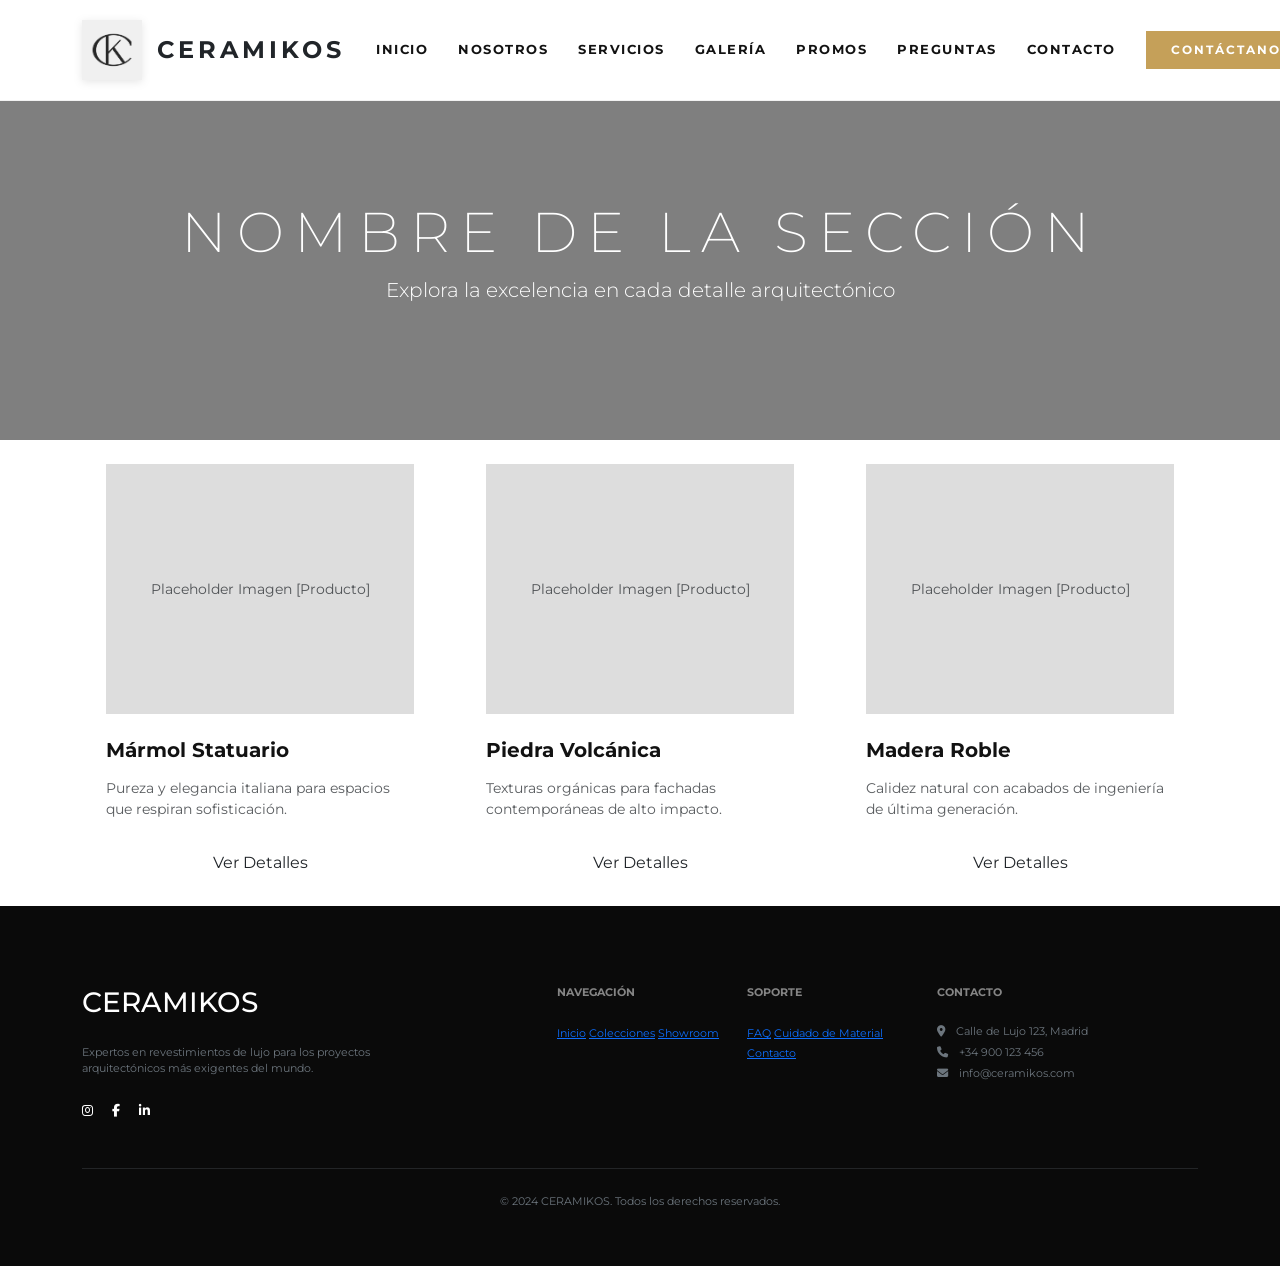
<file: feature.html>
<!DOCTYPE html>
<html lang="es">

<head>
    <meta charset="utf-8">
    <title>CERAMIKOS | Título de la Página</title>
    <meta content="width=device-width, initial-scale=1.0" name="viewport">

    <!-- Fuentes e Iconos -->
    <link rel="preconnect" href="https://fonts.googleapis.com">
    <link href="https://fonts.googleapis.com/css2?family=Montserrat:wght@200;300;400;600;700&display=swap" rel="stylesheet">
    <link href="https://cdnjs.cloudflare.com/ajax/libs/font-awesome/6.4.0/css/all.min.css" rel="stylesheet">
    <link href="https://cdn.jsdelivr.net/npm/bootstrap@5.3.0/dist/css/bootstrap.min.css" rel="stylesheet">
    <link href="https://unpkg.com/aos@2.3.1/dist/aos.css" rel="stylesheet">
    <link rel="stylesheet" href="css/style.css">

    <style>

        /* --- HERO SECTION INTERNA --- */
        .hero-internal {
            height: 40vh;
            background: linear-gradient(rgba(0,0,0,0.5), rgba(0,0,0,0.5)), url('https://images.unsplash.com/photo-1600585154340-be6161a56a0c?auto=format&fit=crop&q=80&w=1600') center/cover no-repeat;
            display: flex;
            align-items: center;
            justify-content: center;
            color: var(--white);
            text-align: center;
            margin-top: 80px;
        }

        .hero-internal h1 {
            font-weight: 200;
            letter-spacing: 10px;
            text-transform: uppercase;
        }

    </style>
</head>

<body>

    <!-- Navegación -->
<nav class="navbar navbar-expand-lg fixed-top bg-white">
        <div class="container">
            <!-- Logo más grande y estilizado -->
            <a class="navbar-brand d-flex align-items-center text-dark fw-bold" href="#">
                <img src="img/avatar_positivo.jpg" alt="Logo Ceramikos" onerror="this.src='https://via.placeholder.com/60x60?text=C'">
                <span class="d-none d-sm-inline">CERAMIKOS</span>
            </a>

            <button class="navbar-toggler border-0" type="button" data-bs-toggle="collapse" data-bs-target="#navMain">
                <span class="navbar-toggler-icon"></span>
            </button>

            <div class="collapse navbar-collapse" id="navMain">
                <ul class="navbar-nav ms-auto text-uppercase fw-bold align-items-center">
                    <li class="nav-item"><a class="nav-link" href="index.html">Inicio</a></li>
                    <li class="nav-item"><a class="nav-link" href="index.html">Nosotros</a></li>
                    <li class="nav-item"><a class="nav-link" href="index.html">Servicios</a></li>
                    <li class="nav-item"><a class="nav-link" href="feature.html">Galería</a></li>
                    <li class="nav-item"><a class="nav-link" href="index.html">Promos</a></li>
                    <li class="nav-item"><a class="nav-link" href="index.html">Preguntas</a></li>
                    <li class="nav-item"><a class="nav-link" href="index.html">Contacto</a></li>
                    <li class="nav-item">
                        <a class="nav-link nav-btn-contact" href="#contacto">Contáctanos</a>
                    </li>
                </ul>
            </div>
        </div>
    </nav>

    <!-- Hero de Página Interna -->
    <section class="hero-internal">
        <div class="container" data-aos="fade-up">
            <h1 class="display-4">Nombre de la Sección</h1>
            <p class="lead fw-light">Explora la excelencia en cada detalle arquitectónico</p>
        </div>
    </section>

    <!-- Contenido Principal -->
    <main class="section-padding">
        <div class="container">
            <div class="row g-4">
                <!-- Ejemplo de Tarjeta de Producto/Contenido -->
                <div class="col-md-4" data-aos="fade-up" data-aos-delay="100">
                    <div class="card-luxury p-4">
                        <div class="mb-4" style="height: 250px; background: #ddd; display: flex; align-items: center; justify-content: center;">
                            <span class="text-muted small">Placeholder Imagen [Producto]</span>
                        </div>
                        <h5 class="fw-bold mb-3 uppercase">Mármol Statuario</h5>
                        <p class="text-muted small mb-4">Pureza y elegancia italiana para espacios que respiran sofisticación.</p>
                        <a href="#" class="btn btn-gold w-100">Ver Detalles</a>
                    </div>
                </div>

                <div class="col-md-4" data-aos="fade-up" data-aos-delay="200">
                    <div class="card-luxury p-4">
                        <div class="mb-4" style="height: 250px; background: #ddd; display: flex; align-items: center; justify-content: center;">
                            <span class="text-muted small">Placeholder Imagen [Producto]</span>
                        </div>
                        <h5 class="fw-bold mb-3 uppercase">Piedra Volcánica</h5>
                        <p class="text-muted small mb-4">Texturas orgánicas para fachadas contemporáneas de alto impacto.</p>
                        <a href="#" class="btn btn-gold w-100">Ver Detalles</a>
                    </div>
                </div>

                <div class="col-md-4" data-aos="fade-up" data-aos-delay="300">
                    <div class="card-luxury p-4">
                        <div class="mb-4" style="height: 250px; background: #ddd; display: flex; align-items: center; justify-content: center;">
                            <span class="text-muted small">Placeholder Imagen [Producto]</span>
                        </div>
                        <h5 class="fw-bold mb-3 uppercase">Madera Roble</h5>
                        <p class="text-muted small mb-4">Calidez natural con acabados de ingeniería de última generación.</p>
                        <a href="#" class="btn btn-gold w-100">Ver Detalles</a>
                    </div>
                </div>
            </div>
        </div>
    </main>

    <!-- Footer -->
    <footer>
        <div class="container">
            <div class="row gy-5">
                <div class="col-lg-4">
                    <h3 class="footer-logo mb-4 text-white">CERAMIKOS</h3>
                    <p class="text-secondary small">Expertos en revestimientos de lujo para los proyectos arquitectónicos más exigentes del mundo.</p>
                    <div class="mt-4">
                        <a href="#" class="text-white me-3"><i class="fab fa-instagram"></i></a>
                        <a href="#" class="text-white me-3"><i class="fab fa-facebook-f"></i></a>
                        <a href="#" class="text-white"><i class="fab fa-linkedin-in"></i></a>
                    </div>
                </div>
                <div class="col-lg-2 offset-lg-1">
                    <h6 class="text-uppercase fw-bold mb-4 small">Navegación</h6>
                    <a href="#" class="footer-link small">Inicio</a>
                    <a href="#" class="footer-link small">Colecciones</a>
                    <a href="#" class="footer-link small">Showroom</a>
                </div>
                <div class="col-lg-2">
                    <h6 class="text-uppercase fw-bold mb-4 small">Soporte</h6>
                    <a href="#" class="footer-link small">FAQ</a>
                    <a href="#" class="footer-link small">Cuidado de Material</a>
                    <a href="#" class="footer-link small">Contacto</a>
                </div>
                <div class="col-lg-3">
                    <h6 class="text-uppercase fw-bold mb-4 small">Contacto</h6>
                    <p class="text-secondary small mb-1"><i class="fas fa-location-dot me-2"></i> Calle de Lujo 123, Madrid</p>
                    <p class="text-secondary small mb-1"><i class="fas fa-phone me-2"></i> +34 900 123 456</p>
                    <p class="text-secondary small"><i class="fas fa-envelope me-2"></i> info@ceramikos.com</p>
                </div>
            </div>
            <hr class="mt-5 border-secondary">
            <div class="text-center mt-4">
                <p class="text-secondary small">&copy; 2024 CERAMIKOS. Todos los derechos reservados.</p>
            </div>
        </div>
    </footer>

    <!-- Scripts -->
    <script src="https://cdn.jsdelivr.net/npm/bootstrap@5.3.0/dist/js/bootstrap.bundle.min.js"></script>
    <script src="https://unpkg.com/aos@2.3.1/dist/aos.js"></script>
    <script>
        // Inicializar animaciones AOS
        AOS.init({
            duration: 1000,
            once: true,
            easing: 'ease-out-cubic'
        });

        // Efecto del Navbar al hacer Scroll
        window.addEventListener('scroll', function() {
            const nav = document.querySelector('.navbar');
            if (window.scrollY > 50) {
                nav.classList.add('scrolled');
            } else {
                nav.classList.remove('scrolled');
            }
        });
    </script>
</body>

</html>
</file>
<file: css/style.css>
:root {
            --gold: #C5A059;
            --dark: #121212;
            --light: #F8F9FA;
            --white: #FFFFFF;
            --gray-text: #666666;
        }

        body {
            font-family: 'Montserrat', sans-serif;
            background-color: var(--white);
            color: var(--dark);
            overflow-x: hidden;
            scroll-behavior: smooth;
        }

        /* --- NAVEGACIÓN --- */
        /* Estilos para los enlaces del navbar similares a los del footer */
   /* --- NAVEGACIÓN MEJORADA --- */
        .navbar {
            transition: all 0.4s ease-in-out;
            padding: 15px 0;
            border-bottom: 1px solid rgba(0,0,0,0.05);
        }

        .navbar-brand img {
            height: 60px; /* Logo más grande */
            width: auto;
            transition: transform 0.3s ease;
            filter: drop-shadow(0px 2px 4px rgba(0,0,0,0.1));
        }

        .navbar-brand span {
            font-size: 1.5rem;
            letter-spacing: 4px;
            margin-left: 15px;
        }

        .nav-link {
            color: var(--dark) !important;
            transition: all 0.3s ease;
            position: relative;
            font-size: 0.8rem;
            letter-spacing: 1.5px;
            padding: 10px 15px !important;
        }

        .nav-link:hover {
            color: var(--gold) !important;
        }

        .nav-link::after {
            content: '';
            position: absolute;
            width: 0;
            height: 2px;
            bottom: 0;
            left: 50%;
            background-color: var(--gold);
            transition: all 0.3s ease;
            transform: translateX(-50%);
        }

        .nav-link:hover::after {
            width: 60%;
        }

    /* Línea decorativa al pasar el cursor (opcional) */
    .nav-link::after {
        content: '';
        position: absolute;
        width: 0;
        height: 2px;
        bottom: 5px;
        left: 15%;
        background-color: var(--gold);
        transition: width 0.3s ease;
    }

    .nav-link:hover::after {
        width: 70%;
    }

    .navbar-brand img {
        transition: transform 0.3s ease;
    }

    .navbar-brand:hover img {
        transform: scale(1.05);
    }
     .nav-btn-contact {
            background-color: var(--gold);
            color: white !important;
            border: none;
            padding: 10px 25px !important;
            font-size: 0.75rem;
            letter-spacing: 2px;
            text-transform: uppercase;
            font-weight: 700;
            transition: all 0.3s ease;
            margin-left: 15px;
            border-radius: 0; /* Estilo cuadrado para mantener look arquitectónico */
        }

        .nav-btn-contact:hover {
            background-color: var(--dark);
            transform: translateY(-2px);
            box-shadow: 0 5px 15px rgba(0,0,0,0.1);
        }

          @media (max-width: 991px) {
            .navbar-brand img { height: 50px; }
            .navbar-brand span { font-size: 1.2rem; }
            .nav-link { padding: 10px 0 !important; border-bottom: 1px solid #eee; }
            .nav-link::after { display: none; }
            .nav-btn-contact { margin-left: 0; margin-top: 10px; text-align: center; }
        }

        /* --- EFECTO PARALLAX BASE --- */
        .parallax-bg {
            background-attachment: fixed; /* Esto crea el efecto Parallax */
            background-position: center;
            background-repeat: no-repeat;
            background-size: cover;
        }

        /* --- HERO (Ahora con Parallax) --- */
        .hero {
            height: 100vh;
            display: flex;
            align-items: center;
            background-image: linear-gradient(rgba(0,0,0,0.5), rgba(0,0,0,0.5)), url('https://images.unsplash.com/photo-1600585154340-be6199f7a009?auto=format&fit=crop&w=1500&q=80');
            color: white;
            text-align: center;
        }
        .hero h1 { font-size: 4rem; font-weight: 700; letter-spacing: 10px; margin-bottom: 20px; text-transform: uppercase; }
        .hero p { font-weight: 200; letter-spacing: 4px; font-size: 1.2rem; }

        /* --- SECCIONES DIVISORIAS PARALLAX --- */
        .parallax-divider {
            position: relative;
            min-height: 400px;
            display: flex;
            align-items: center;
            justify-content: center;
            color: white;
            text-align: center;
            z-index: 1;
        }
        .parallax-overlay {
            position: absolute;
            top: 0; left: 0; right: 0; bottom: 0;
            background: rgba(18, 18, 18, 0.75); /* Oscurece la imagen para que el texto resalte */
            z-index: -1;
        }

        /* --- ESTILOS DE SECCIÓN --- */
        section:not(.parallax-divider):not(.hero) { padding: 120px 0; }
        .section-header { margin-bottom: 80px; text-align: center; }
        .section-header h2 { text-transform: uppercase; font-weight: 700; letter-spacing: 3px; position: relative; padding-bottom: 20px; }
        .section-header h2::after {
            content: '';
            position: absolute;
            bottom: 0; left: 50%;
            width: 80px; height: 3px;
            background: var(--gold);
            transform: translateX(-50%);
        }
        .section-header p { color: var(--gray-text); max-width: 600px; margin: 20px auto 0; font-size: 0.9rem; }

        /* --- NOSOTROS --- */
        .about-text { padding: 40px; }
        .about-img-box { position: relative; }
        .about-img-box::before {
            content: '';
            position: absolute;
            top: -20px; left: -20px;
            width: 100px; height: 100px;
            border-top: 5px solid var(--gold);
            border-left: 5px solid var(--gold);
        }

        /* --- SERVICIOS --- */
        .service-item {
            padding: 50px 30px;
            background: var(--white);
            border: 1px solid #f0f0f0;
            transition: 0.5s;
            height: 100%;
        }
        .service-item:hover {
            transform: translateY(-10px);
            box-shadow: 0 20px 40px rgba(0,0,0,0.05);
            border-color: var(--gold);
        }
        .service-icon { font-size: 3rem; color: var(--gold); margin-bottom: 25px; }

        /* --- CALCULADORA --- */
        .calculator-container {
            background: var(--dark);
            color: white;
            padding: 80px 60px;
            position: relative;
            overflow: hidden;
        }
        .calculator-container::after {
            content: 'Σ';
            position: absolute;
            right: -20px; bottom: -50px;
            font-size: 20rem;
            color: rgba(255,255,255,0.03);
            font-weight: 900;
        }
        .form-control-lux {
            background: transparent;
            border: none;
            border-bottom: 1px solid rgba(255,255,255,0.2);
            border-radius: 0;
            color: white;
            padding: 15px 0;
            font-size: 1.1rem;
        }
        .form-control-lux:focus { background: transparent; color: white; border-color: var(--gold); box-shadow: none; }

        /* --- GALERÍA --- */
        .gallery-item { position: relative; overflow: hidden; height: 350px; cursor: pointer; }
        .gallery-item img { width: 100%; height: 100%; object-fit: cover; transition: 1s; }
        .gallery-overlay {
            position: absolute;
            top: 0; left: 0; width: 100%; height: 100%;
            background: rgba(18, 18, 18, 0.85);
            display: flex;
            flex-direction: column;
            justify-content: center;
            align-items: center;
            opacity: 0;
            transition: 0.5s;
            color: white;
            padding: 30px;
            text-align: center;
        }
        .gallery-item:hover img { transform: scale(1.1); }
        .gallery-item:hover .gallery-overlay { opacity: 1; }

        /* --- PROMOS --- */
        .promo-card {
            background: var(--white);
            border: 1px solid #eee;
            transition: 0.4s;
            height: 100%;
        }
        .promo-card:hover { border-color: var(--gold); }
        .promo-img-container { height: 250px; overflow: hidden; }
        .promo-img-container img { width: 100%; height: 100%; object-fit: cover; }
        .promo-content { padding: 30px; }
        .badge-promo {
            background: var(--gold);
            color: white;
            padding: 5px 15px;
            font-size: 0.7rem;
            text-transform: uppercase;
            letter-spacing: 1px;
            display: inline-block;
            margin-bottom: 15px;
        }

        /* --- FAQ --- */
        .accordion-item { border: none; margin-bottom: 15px; background: var(--light); }
        .accordion-button {
            background: var(--light) !important;
            color: var(--dark) !important;
            font-weight: 600;
            padding: 25px;
            box-shadow: none !important;
        }
        .accordion-button:not(.collapsed) { color: var(--gold) !important; }

        /* --- CONTACTO --- */
        .contact-info-box { background: var(--light); padding: 50px; height: 100%; border-left: 5px solid var(--gold); }
        .social-link {
            width: 45px; height: 45px;
            display: inline-flex;
            align-items: center;
            justify-content: center;
            border: 1px solid #ddd;
            color: var(--dark);
            margin-right: 10px;
            transition: 0.3s;
            text-decoration: none;
        }
        .social-link:hover { background: var(--gold); border-color: var(--gold); color: white; }

        /* --- BOTONES --- */
        .btn-lux {
            background: var(--dark);
            color: white;
            padding: 15px 40px;
            text-transform: uppercase;
            letter-spacing: 2px;
            font-size: 0.8rem;
            border: none;
            transition: 0.4s;
            display: inline-block;
            text-decoration: none;
            cursor: pointer;
        }
        .btn-lux:hover { background: var(--gold); color: white; transform: translateY(-3px); }

        footer { background: #0a0a0a; color: rgba(255,255,255,0.5); padding: 80px 0 40px; font-size: 0.8rem; }
    
        /* Estilos adicionales para la sección de Promos */
    .promo-tag {
        position: absolute;
        top: 20px;
        right: 20px;
        background: var(--gold);
        color: white;
        padding: 8px 20px;
        font-weight: bold;
        font-size: 0.8rem;
        letter-spacing: 1px;
        box-shadow: 0 5px 15px rgba(0,0,0,0.3);
    }
    
    .promo-img-wrapper img {
        transition: transform 5s ease;
    }
    
    .carousel-item.active .promo-img-wrapper img {
        transform: scale(1.1);
    }

    @media (max-width: 768px) {
        .promo-img-wrapper { height: 300px !important; }
        .promo-container .p-5 { padding: 2rem !important; }
    }

     /* Estilos para los iconos de redes sociales */
    .social-link {
        color: rgba(255,255,255,0.6);
        font-size: 1.2rem;
        transition: all 0.3s ease;
        display: inline-block;
        text-decoration: none;
    }

    .social-link:hover {
        color: var(--gold);
        transform: translateY(-3px);
    }

    .extra-small {
        letter-spacing: 1px;
    }
</file>
